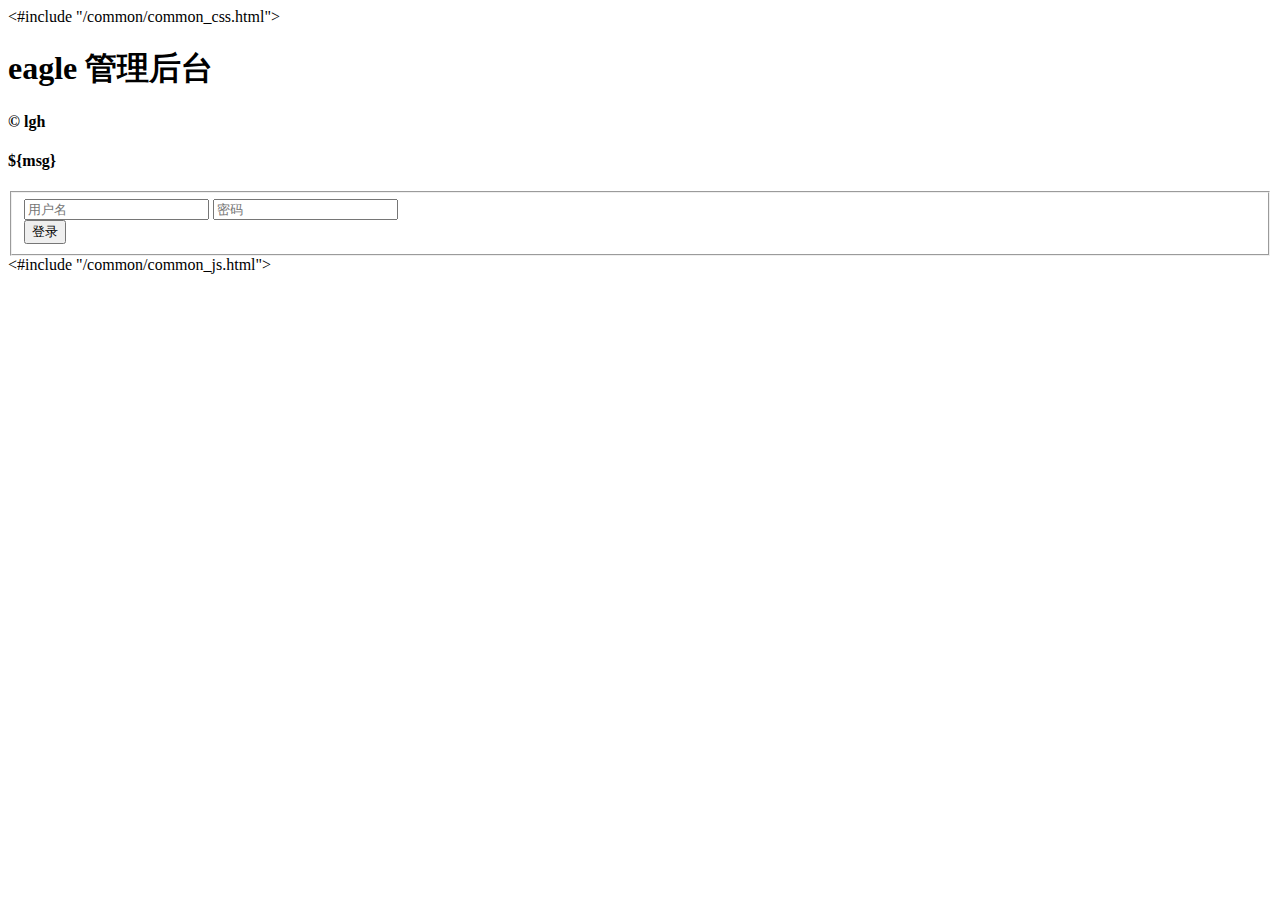
<file: target/eagle-admin-0.0.1/WEB-INF/views/login.html>
<!DOCTYPE html>
<html lang="en">
<head>
<meta http-equiv="Content-Type" content="text/html; charset=UTF-8">
<title>登录 - eagle管理后台</title>

<meta name="description" content="" />
<meta name="viewport" content="width=device-width, initial-scale=1.0" />

<#include "/common/common_css.html">
</head>
<body class="login-layout">
	<div class="main-container">
		<div class="main-content">
			<div class="row">
				<div class="col-sm-10 col-sm-offset-1">
					<div class="login-container">
						<div class="center">
							<h1>
								<i class="icon-leaf green"></i> <span class="red">eagle</span> <span
									class="white">管理后台</span>
							</h1>
							<h4 class="blue">&copy; lgh</h4>
						</div>

						<div class="space-6"></div>

						<div class="position-relative">
							<div id="login-box"
								class="login-box visible widget-box no-border">
								<div class="widget-body">
									<div class="widget-main">
										<h4 class="header blue lighter bigger">
											<i class="icon-coffee green"></i> ${msg}
										</h4>

										<div class="space-6"></div>

										<form action="${ctx}/login" method="post">
											<fieldset>
												<label class="block clearfix"> <span
													class="block input-icon input-icon-right"> <input
														type="text" class="form-control" placeholder="用户名"
														name="uname" /> <i class="icon-user"></i>
												</span>
												</label> <label class="block clearfix"> <span
													class="block input-icon input-icon-right"> <input
														type="password" class="form-control" placeholder="密码"
														name="passwd" /> <i class="icon-lock"></i>
												</span>
												</label>

												<div class="space"></div>

												<div class="clearfix">
													<button type="submit"
														class="width-35 pull-right btn btn-sm btn-primary">
														<i class="icon-key"></i> 登录
													</button>
												</div>

												<div class="space-4"></div>
											</fieldset>
										</form>
									</div>
									<!-- /widget-main -->
								</div>
								<!-- /widget-body -->
							</div>
							<!-- /login-box -->
						</div>
						<!-- /position-relative -->
					</div>
				</div>
				<!-- /.col -->
			</div>
			<!-- /.row -->
		</div>
	</div>
	<!-- /.main-container -->
	<#include "/common/common_js.html">
</body>
</html>
</file>
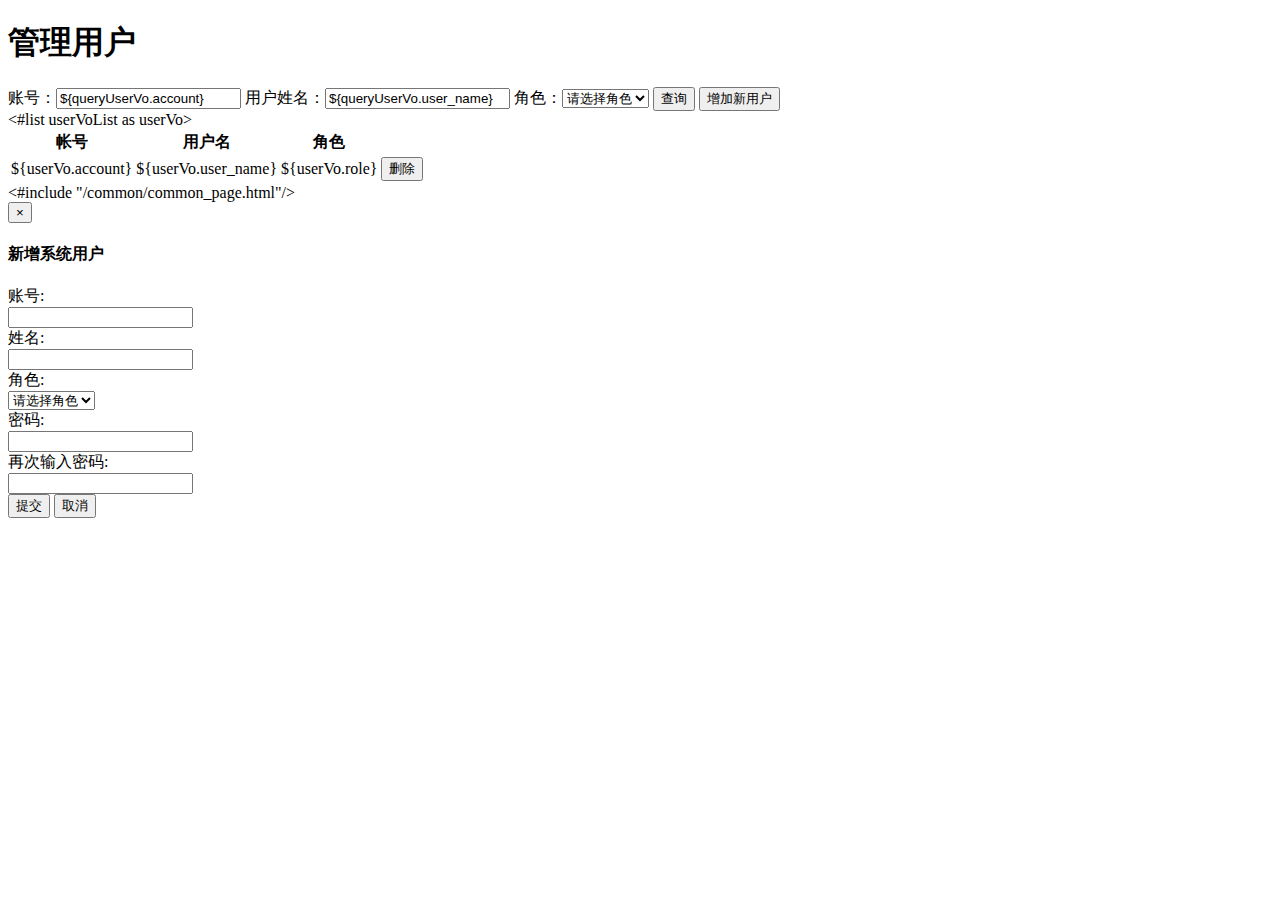
<file: target/eagle-admin-0.0.1/WEB-INF/views/admin_user/show_user_list.html>
<!DOCTYPE html>
<html lang="en">
<head>
<meta name="decorator" content="default" />
<title>管理用户</title>
</head>

<body>

	<div class="page-content">
		<div class="page-header">
			<h1>管理用户</h1>
		</div>
		<!-- /.page-header -->
		<div class="row">
			<div class="col-xs-12">
				<!-- PAGE CONTENT BEGINS -->
				<form class="form-inline" action="${ctx}/admin_user/search"
					method="post">
					<div class="row">
						<div class="col-xs-12 col-sm-8">
							<div class="input-group">
								账号：<input name="account" value="${queryUserVo.account}"
									type="text" class="input-small" /> 
								用户姓名：<input name="user_name" value="${queryUserVo.user_name}" 
									type="text" class="input-small" />
								角色：<select name="role" class="input-no">
											<option value="">请选择角色</option>
											<option value="1">超级管理员</option>
											<option value="2">普通管理员</option>
									</select>
								<button type="submit" class="btn btn-purple btn-sm">
									查询 <i class="icon-search icon-on-right bigger-110"></i>
								</button>
								<button class="btn btn-sm btn-purple" data-toggle="modal"
									data-target="#add_admin_user-modal">
									<i class="icon-edit bigger-120"></i>增加新用户
								</button>
							</div>
						</div>
					</div>
				</form>

				<div class="row">
					<div class="col-xs-12">
						<div class="table-responsive">
							<table id="sample-table-1"
								class="table table-striped table-bordered table-hover">
								<thead>
									<tr>
										<th>帐号</th>
										<th>用户名</th>
										<th>角色</th>
										<th></th>
									</tr>
								</thead>
								<tbody>
									<#list userVoList as userVo>
									<tr>
										<td>${userVo.account}</td>
										<td>${userVo.user_name}</td>
										<td>${userVo.role}</td>
										<td>
											<div class="visible-md visible-lg hidden-sm hidden-xs btn-group">
												<button class="btn btn-sm btn-danger"
													onclick="deleteAdminUser('${userVo.id}')"
													data-rel="tooltip">
													<span> <i class="icon-trash bigger-120"></i>删除
													</span>
												</button>
											</div>
										</td>
									</tr>
									</#list>
								</tbody>
							</table>
						</div>
						<#include "/common/common_page.html"/>
						<!-- /.table-responsive -->
					</div>
					<!-- /span -->
				</div>
				<!-- /row -->
				<!-- PAGE CONTENT ENDS -->
			</div>
			<!-- /.col -->
		</div>
		<!-- /.row -->
	</div>
	<!-- /.page-content -->

	<a href="#" id="btn-scroll-up"
		class="btn-scroll-up btn btn-sm btn-inverse"> <i
		class="icon-double-angle-up icon-only bigger-110"></i>
	</a>

	<div id="add_admin_user-modal" class="modal fade" tabindex="-1"
		role="dialog">
		<div class="modal-dialog modal-lg">
			<div class="modal-content">
				<div class="modal-header">
					<button type="button" class="close" data-dismiss="modal">&times;</button>
					<h4 class="blue bigger">新增系统用户</h4>
				</div>
				<div class="modal-body overflow-visible">
					<form class="form-inline"
						action="${ctx}/admin_user/addAdminUser"
						id="add_admin_user-form" method="post">
						<div class="row">
							<div class="col-xs-12">
								<!-- PAGE CONTENT BEGINS -->
								<div class="from-group">
									<div class="input-group">
										<label class="col-sm-3 control-label no-padding-right">账号:</label>
										<div class="col-sm-7">
											<input type="text" name="account" class="col-xs-10 col-sm-5"
												value="" required/>
										</div>
										<label class="col-sm-3 control-label no-padding-right">姓名:</label>
										<div class="col-sm-7">
											<input type="text" name="userName"
												class="col-xs-10 col-sm-5" value="" required/>
										</div>
										<label class="col-sm-3 control-label no-padding-right">
											角色:</label>
										<div class="col-sm-7">
											<select name="role" class="col-sm-10">
												<option value="">请选择角色</option>
												<option value="1">超级管理员</option>
												<option value="2">普通管理员</option>
											</select>
										</div>
										<label class="col-sm-3 control-label no-padding-right">密码:</label>
										<div class="col-sm-7">
											<input type="password" name="passwd"
												class="col-xs-10 col-sm-5" value="" required min="1" max="14" />
										</div>
										<label class="col-sm-3 control-label no-padding-right">再次输入密码:</label>
										<div class="col-sm-7">
											<input type="password" name="rePasswd"
												class="col-xs-10 col-sm-5" value="" required min="1" max="14" />
										</div>
									</div>
								</div>
							</div>
						</div>
					</form>
				</div>
				<div class="modal-footer">
					<button class="btn btn-sm btn-info"
						onclick="$('#add_admin_user-form').submit();">
						<i class="icon-ok"></i> 提交
					</button>
					<button class="btn btn-sm" data-dismiss="modal">
						<i class="icon-remove"></i> 取消
					</button>
				</div>
			</div>
		</div>
	</div>
	<!-- inline scripts related to this page -->
	<script type="text/javascript">
	$(function() {
			$("#add_admin_user-form").validate();
			$("#add_admin_user-form").bind(
					'submit',
					function() {
						//校验表单
						if (!$(this).valid()) {
							return false;
						}
						ajaxSubmit(this, function(response) {
							response = $.parseJSON(response);
							if (response.status == 1) {
								alert("添加成功！");
								window.location.reload();
							} else {
								alert(response.errormsg);
							}
						});
						return false;
					});
	});
	function deleteAdminUser(id) {
		$.messager.confirm("删除用户", "确定要删除该用户吗!", function() {
			window.open("${ctx}/admin_user/delete?id=" + id,"_self");
		});
	}
	</script>
</body>
</html>
</file>
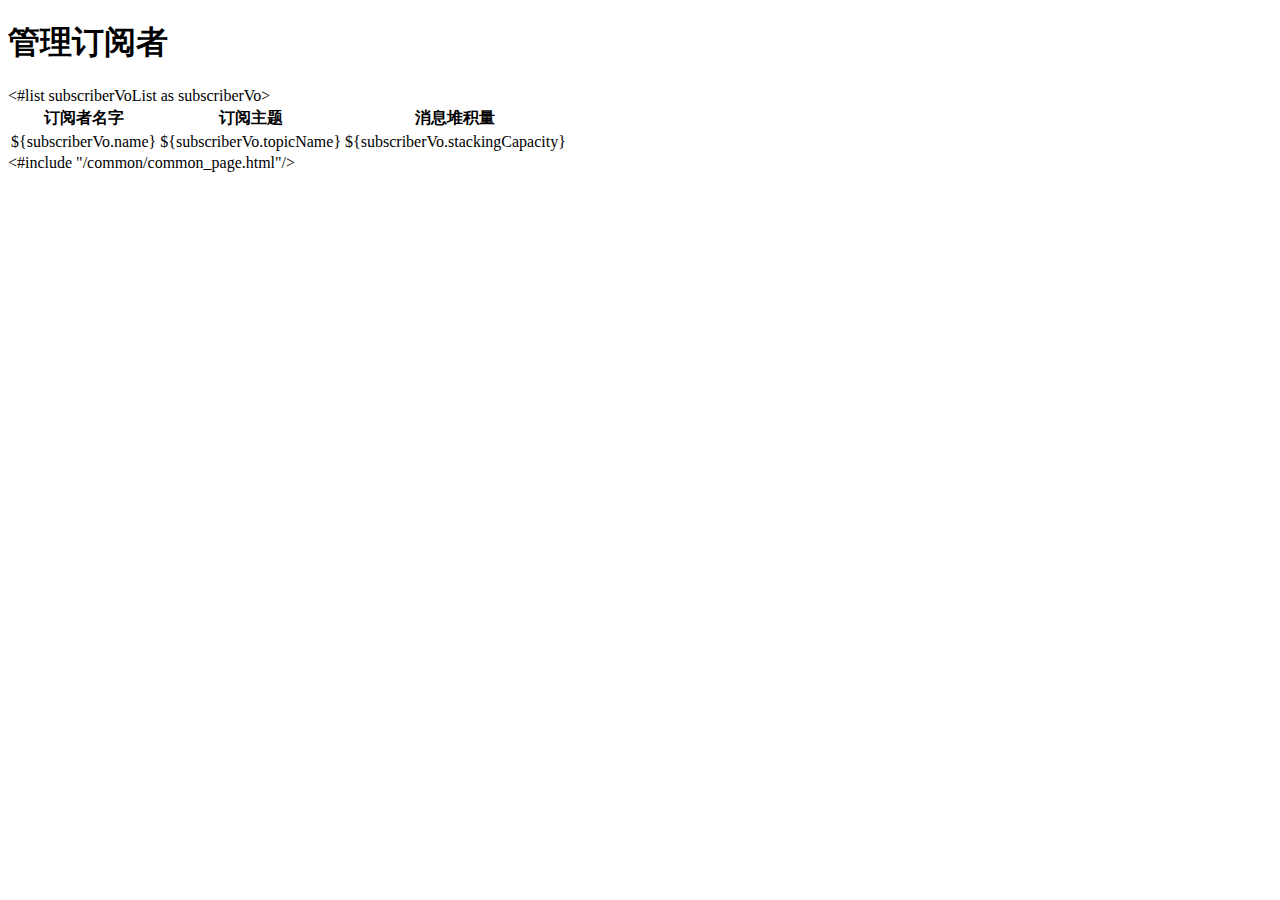
<file: target/eagle-admin-0.0.1/WEB-INF/views/subscriber/show_subscriber_list.html>
<!DOCTYPE html>
<html lang="en">
<head>
<meta name="decorator" content="default" />
<title>管理订阅者</title>
</head>

<body>

	<div class="page-content">
		<div class="page-header">
			<h1>管理订阅者</h1>
		</div>
		<!-- /.page-header -->
		<div class="row">
			<div class="col-xs-12">
				<!-- PAGE CONTENT BEGINS -->
				<div class="row">
					<div class="col-xs-12">
						<div class="table-responsive">
							<table id="sample-table-1"
								class="table table-striped table-bordered table-hover">
								<thead>
									<tr>
										<th>订阅者名字</th>
										<th>订阅主题</th>
										<th>消息堆积量</th>
									</tr>
								</thead>
								<tbody>
									<#list subscriberVoList as subscriberVo>
									<tr>
										<td>${subscriberVo.name}</td>
										<td>${subscriberVo.topicName}</td>
										<td>${subscriberVo.stackingCapacity}</td>
									</tr>
									</#list>
								</tbody>
							</table>
						</div>
						<#include "/common/common_page.html"/>
						<!-- /.table-responsive -->
					</div>
					<!-- /span -->
				</div>
				<!-- /row -->
				<!-- PAGE CONTENT ENDS -->
			</div>
			<!-- /.col -->
		</div>
		<!-- /.row -->
	</div>
	<!-- /.page-content -->

	<a href="#" id="btn-scroll-up"
		class="btn-scroll-up btn btn-sm btn-inverse"> <i
		class="icon-double-angle-up icon-only bigger-110"></i>
	</a>
	<!-- inline scripts related to this page -->
	<script type="text/javascript">
	</script>
</body>
</html>
</file>
